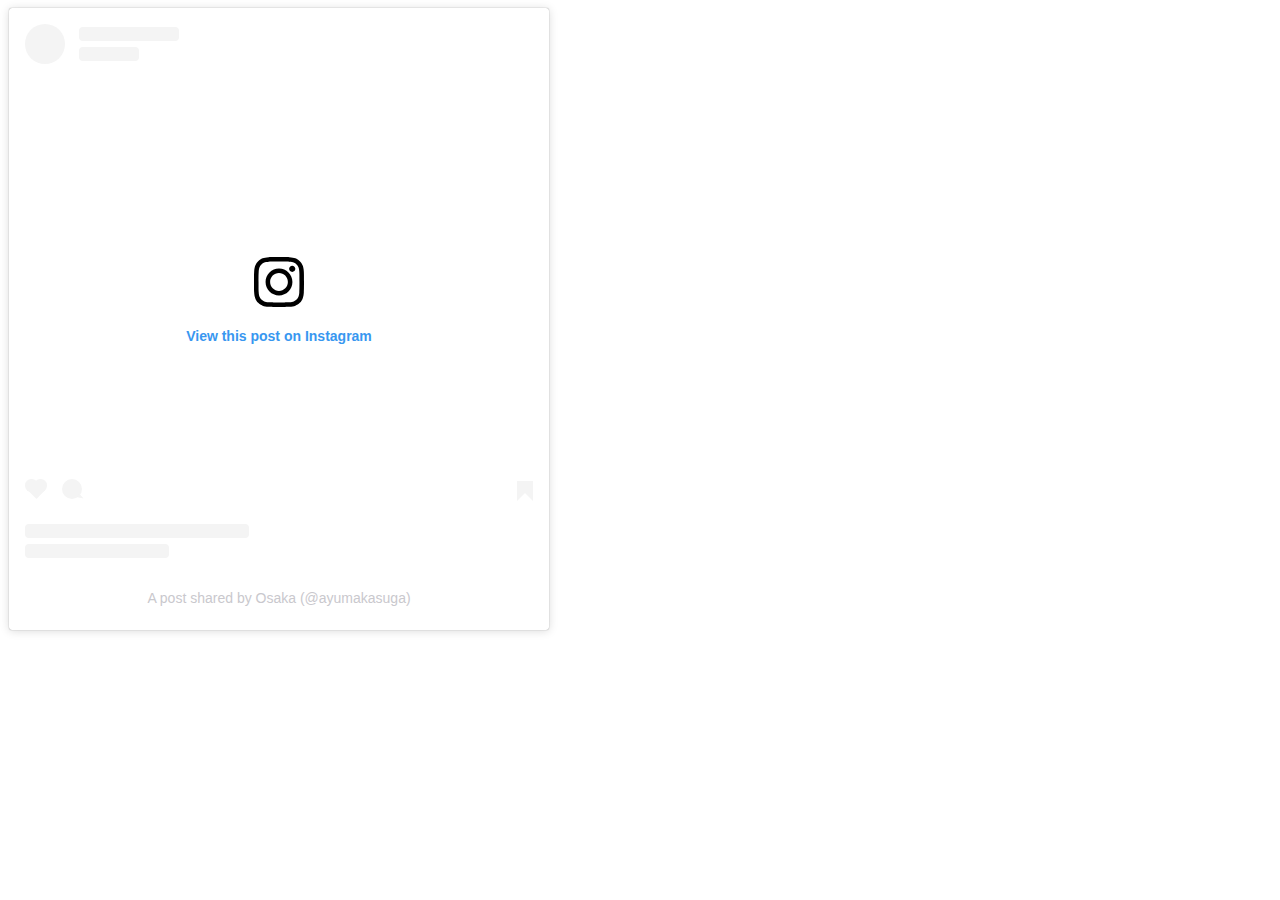
<file: login/index.html>
<!DOCTYPE html>
<html lang="en">

<head>
    <meta charset="UTF-8">
    <meta name="viewport" content="width=device-width, initial-scale=1.0">
    <title>Sample Page</title>
</head>

<body>
    <blockquote class="instagram-media" data-instgrm-captioned
        data-instgrm-permalink="https://www.instagram.com/p/CxzTSWpr4bP/?utm_source=ig_embed&amp;utm_campaign=loading"
        data-instgrm-version="14"
        style=" background:#FFF; border:0; border-radius:3px; box-shadow:0 0 1px 0 rgba(0,0,0,0.5),0 1px 10px 0 rgba(0,0,0,0.15); margin: 1px; max-width:540px; min-width:326px; padding:0; width:99.375%; width:-webkit-calc(100% - 2px); width:calc(100% - 2px);">
        <div style="padding:16px;"> <a
                href="https://www.instagram.com/p/CxzTSWpr4bP/?utm_source=ig_embed&amp;utm_campaign=loading"
                style=" background:#FFFFFF; line-height:0; padding:0 0; text-align:center; text-decoration:none; width:100%;"
                target="_blank">
                <div style=" display: flex; flex-direction: row; align-items: center;">
                    <div
                        style="background-color: #F4F4F4; border-radius: 50%; flex-grow: 0; height: 40px; margin-right: 14px; width: 40px;">
                    </div>
                    <div style="display: flex; flex-direction: column; flex-grow: 1; justify-content: center;">
                        <div
                            style=" background-color: #F4F4F4; border-radius: 4px; flex-grow: 0; height: 14px; margin-bottom: 6px; width: 100px;">
                        </div>
                        <div
                            style=" background-color: #F4F4F4; border-radius: 4px; flex-grow: 0; height: 14px; width: 60px;">
                        </div>
                    </div>
                </div>
                <div style="padding: 19% 0;"></div>
                <div style="display:block; height:50px; margin:0 auto 12px; width:50px;"><svg width="50px" height="50px"
                        viewBox="0 0 60 60" version="1.1" xmlns="https://www.w3.org/2000/svg"
                        xmlns:xlink="https://www.w3.org/1999/xlink">
                        <g stroke="none" stroke-width="1" fill="none" fill-rule="evenodd">
                            <g transform="translate(-511.000000, -20.000000)" fill="#000000">
                                <g>
                                    <path
                                        d="M556.869,30.41 C554.814,30.41 553.148,32.076 553.148,34.131 C553.148,36.186 554.814,37.852 556.869,37.852 C558.924,37.852 560.59,36.186 560.59,34.131 C560.59,32.076 558.924,30.41 556.869,30.41 M541,60.657 C535.114,60.657 530.342,55.887 530.342,50 C530.342,44.114 535.114,39.342 541,39.342 C546.887,39.342 551.658,44.114 551.658,50 C551.658,55.887 546.887,60.657 541,60.657 M541,33.886 C532.1,33.886 524.886,41.1 524.886,50 C524.886,58.899 532.1,66.113 541,66.113 C549.9,66.113 557.115,58.899 557.115,50 C557.115,41.1 549.9,33.886 541,33.886 M565.378,62.101 C565.244,65.022 564.756,66.606 564.346,67.663 C563.803,69.06 563.154,70.057 562.106,71.106 C561.058,72.155 560.06,72.803 558.662,73.347 C557.607,73.757 556.021,74.244 553.102,74.378 C549.944,74.521 548.997,74.552 541,74.552 C533.003,74.552 532.056,74.521 528.898,74.378 C525.979,74.244 524.393,73.757 523.338,73.347 C521.94,72.803 520.942,72.155 519.894,71.106 C518.846,70.057 518.197,69.06 517.654,67.663 C517.244,66.606 516.755,65.022 516.623,62.101 C516.479,58.943 516.448,57.996 516.448,50 C516.448,42.003 516.479,41.056 516.623,37.899 C516.755,34.978 517.244,33.391 517.654,32.338 C518.197,30.938 518.846,29.942 519.894,28.894 C520.942,27.846 521.94,27.196 523.338,26.654 C524.393,26.244 525.979,25.756 528.898,25.623 C532.057,25.479 533.004,25.448 541,25.448 C548.997,25.448 549.943,25.479 553.102,25.623 C556.021,25.756 557.607,26.244 558.662,26.654 C560.06,27.196 561.058,27.846 562.106,28.894 C563.154,29.942 563.803,30.938 564.346,32.338 C564.756,33.391 565.244,34.978 565.378,37.899 C565.522,41.056 565.552,42.003 565.552,50 C565.552,57.996 565.522,58.943 565.378,62.101 M570.82,37.631 C570.674,34.438 570.167,32.258 569.425,30.349 C568.659,28.377 567.633,26.702 565.965,25.035 C564.297,23.368 562.623,22.342 560.652,21.575 C558.743,20.834 556.562,20.326 553.369,20.18 C550.169,20.033 549.148,20 541,20 C532.853,20 531.831,20.033 528.631,20.18 C525.438,20.326 523.257,20.834 521.349,21.575 C519.376,22.342 517.703,23.368 516.035,25.035 C514.368,26.702 513.342,28.377 512.574,30.349 C511.834,32.258 511.326,34.438 511.181,37.631 C511.035,40.831 511,41.851 511,50 C511,58.147 511.035,59.17 511.181,62.369 C511.326,65.562 511.834,67.743 512.574,69.651 C513.342,71.625 514.368,73.296 516.035,74.965 C517.703,76.634 519.376,77.658 521.349,78.425 C523.257,79.167 525.438,79.673 528.631,79.82 C531.831,79.965 532.853,80.001 541,80.001 C549.148,80.001 550.169,79.965 553.369,79.82 C556.562,79.673 558.743,79.167 560.652,78.425 C562.623,77.658 564.297,76.634 565.965,74.965 C567.633,73.296 568.659,71.625 569.425,69.651 C570.167,67.743 570.674,65.562 570.82,62.369 C570.966,59.17 571,58.147 571,50 C571,41.851 570.966,40.831 570.82,37.631">
                                    </path>
                                </g>
                            </g>
                        </g>
                    </svg></div>
                <div style="padding-top: 8px;">
                    <div
                        style=" color:#3897f0; font-family:Arial,sans-serif; font-size:14px; font-style:normal; font-weight:550; line-height:18px;">
                        View this post on Instagram</div>
                </div>
                <div style="padding: 12.5% 0;"></div>
                <div style="display: flex; flex-direction: row; margin-bottom: 14px; align-items: center;">
                    <div>
                        <div
                            style="background-color: #F4F4F4; border-radius: 50%; height: 12.5px; width: 12.5px; transform: translateX(0px) translateY(7px);">
                        </div>
                        <div
                            style="background-color: #F4F4F4; height: 12.5px; transform: rotate(-45deg) translateX(3px) translateY(1px); width: 12.5px; flex-grow: 0; margin-right: 14px; margin-left: 2px;">
                        </div>
                        <div
                            style="background-color: #F4F4F4; border-radius: 50%; height: 12.5px; width: 12.5px; transform: translateX(9px) translateY(-18px);">
                        </div>
                    </div>
                    <div style="margin-left: 8px;">
                        <div
                            style=" background-color: #F4F4F4; border-radius: 50%; flex-grow: 0; height: 20px; width: 20px;">
                        </div>
                        <div
                            style=" width: 0; height: 0; border-top: 2px solid transparent; border-left: 6px solid #f4f4f4; border-bottom: 2px solid transparent; transform: translateX(16px) translateY(-4px) rotate(30deg)">
                        </div>
                    </div>
                    <div style="margin-left: auto;">
                        <div
                            style=" width: 0px; border-top: 8px solid #F4F4F4; border-right: 8px solid transparent; transform: translateY(16px);">
                        </div>
                        <div
                            style=" background-color: #F4F4F4; flex-grow: 0; height: 12px; width: 16px; transform: translateY(-4px);">
                        </div>
                        <div
                            style=" width: 0; height: 0; border-top: 8px solid #F4F4F4; border-left: 8px solid transparent; transform: translateY(-4px) translateX(8px);">
                        </div>
                    </div>
                </div>
                <div
                    style="display: flex; flex-direction: column; flex-grow: 1; justify-content: center; margin-bottom: 24px;">
                    <div
                        style=" background-color: #F4F4F4; border-radius: 4px; flex-grow: 0; height: 14px; margin-bottom: 6px; width: 224px;">
                    </div>
                    <div
                        style=" background-color: #F4F4F4; border-radius: 4px; flex-grow: 0; height: 14px; width: 144px;">
                    </div>
                </div>
            </a>
            <p
                style=" color:#c9c8cd; font-family:Arial,sans-serif; font-size:14px; line-height:17px; margin-bottom:0; margin-top:8px; overflow:hidden; padding:8px 0 7px; text-align:center; text-overflow:ellipsis; white-space:nowrap;">
                <a href="https://www.instagram.com/p/CxzTSWpr4bP/?utm_source=ig_embed&amp;utm_campaign=loading"
                    style=" color:#c9c8cd; font-family:Arial,sans-serif; font-size:14px; font-style:normal; font-weight:normal; line-height:17px; text-decoration:none;"
                    target="_blank">A post shared by Osaka (@ayumakasuga)</a></p>
        </div>
    </blockquote>
    <script async src="//www.instagram.com/embed.js"></script>
</body>

</html>
</file>
